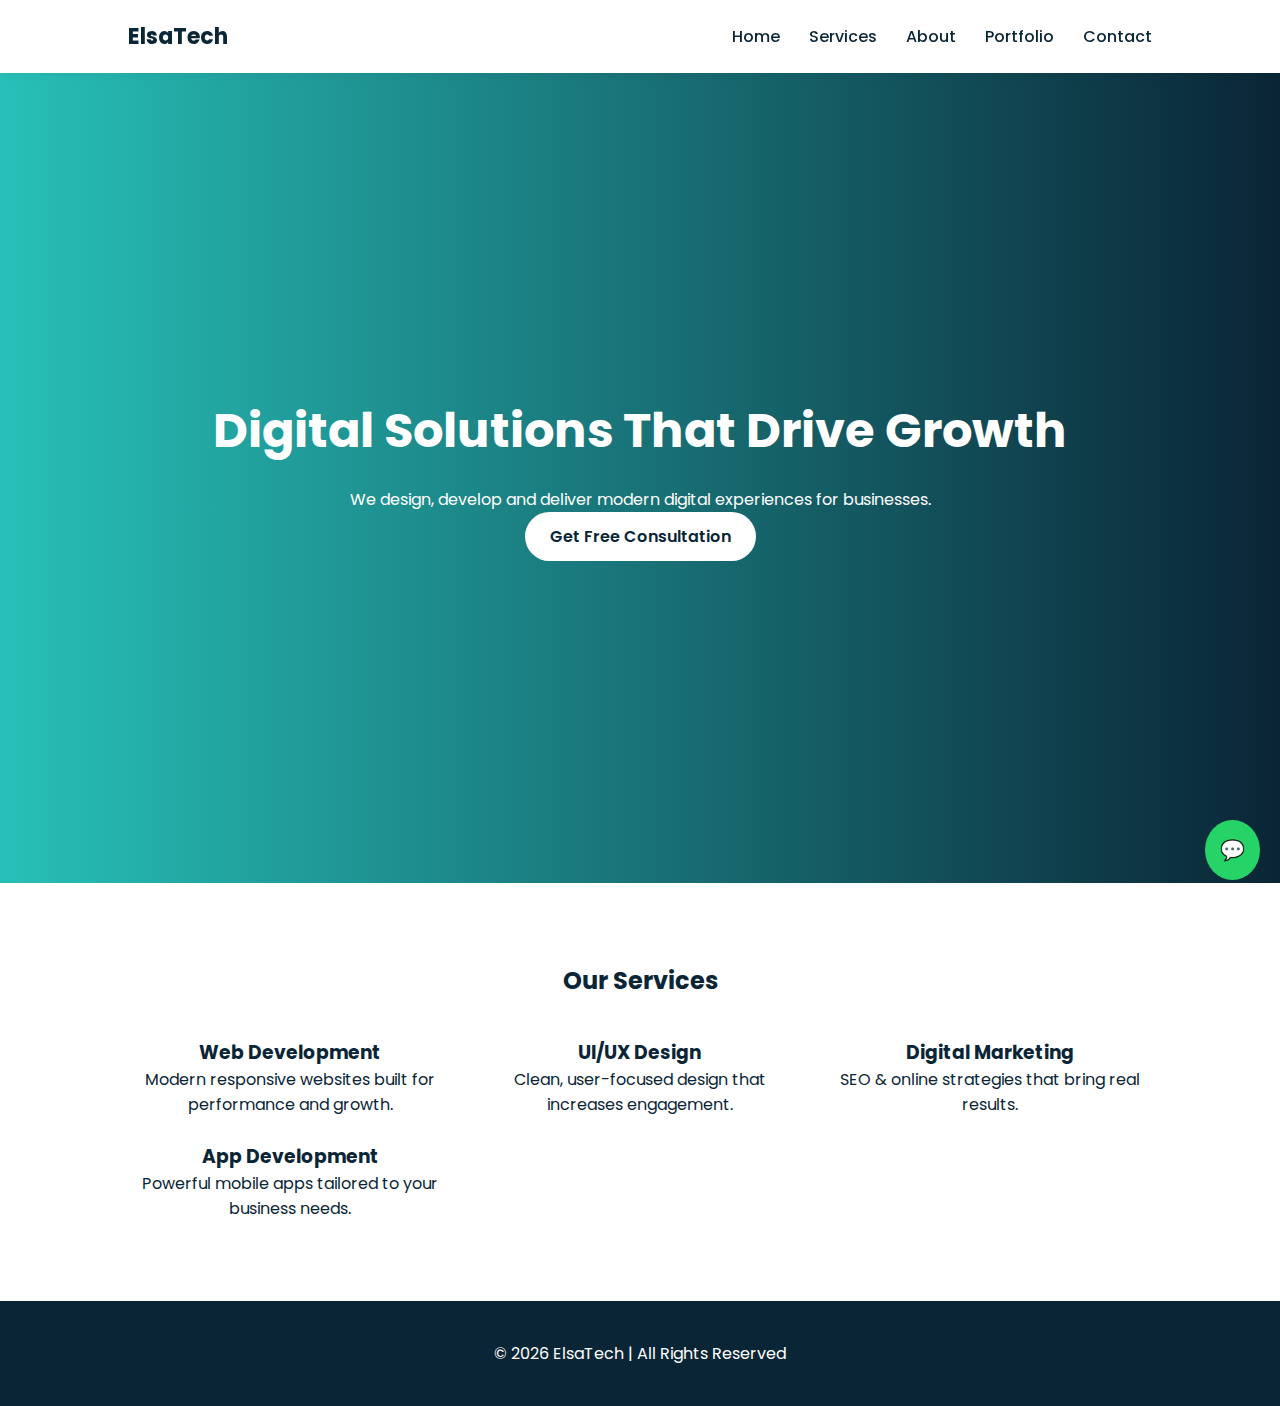
<file: index.html>
<!DOCTYPE html>
<html lang="en">
<head>
<meta charset="UTF-8">
<meta name="viewport" content="width=device-width, initial-scale=1.0">
<title>ElsaTech - Digital Solutions</title>

<link href="https://fonts.googleapis.com/css2?family=Poppins:wght@300;400;600;700&display=swap" rel="stylesheet">
<link rel="stylesheet" href="style.css">
</head>

<body>

<header>
<div class="logo">ElsaTech</div>
<nav>
<a href="index.html">Home</a>
<a href="services.html">Services</a>
<a href="about.html">About</a>
<a href="portfolio.html">Portfolio</a>
<a href="contact.html">Contact</a>
</nav>
</header>

<div class="hero">
<h1>Digital Solutions That Drive Growth</h1>
<p>We design, develop and deliver modern digital experiences for businesses.</p>
<a href="contact.html" class="btn">Get Free Consultation</a>
</div>

<section>
<h2>Our Services</h2>

<div class="services">
<div class="service-box">
<h3>Web Development</h3>
<p>Modern responsive websites built for performance and growth.</p>
</div>

<div class="service-box">
<h3>UI/UX Design</h3>
<p>Clean, user-focused design that increases engagement.</p>
</div>

<div class="service-box">
<h3>Digital Marketing</h3>
<p>SEO & online strategies that bring real results.</p>
</div>

<div class="service-box">
<h3>App Development</h3>
<p>Powerful mobile apps tailored to your business needs.</p>
</div>
</div>
</section>

<footer>
<p>© 2026 ElsaTech | All Rights Reserved</p>
</footer>

<!-- WhatsApp Button -->
<a href="https://wa.me/91YOURNUMBER" class="whatsapp-btn" target="_blank">💬</a>

<script src="script.js"></script>
</body>
</html>
</file>
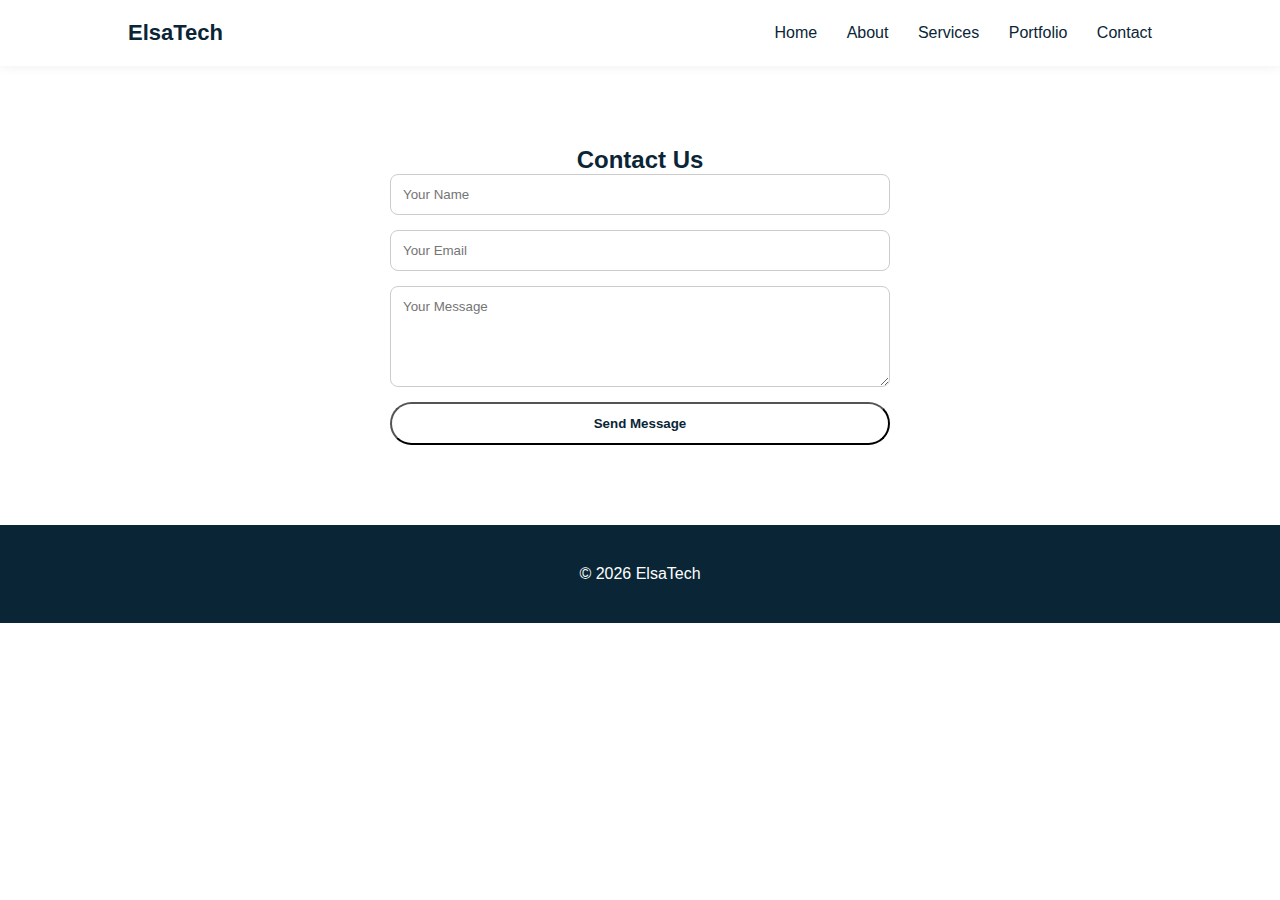
<file: contact.html>
<!DOCTYPE html>
<html>
<head>
<title>Contact - ElsaTech</title>
<link rel="stylesheet" href="style.css">
</head>
<body>

<header>
<div class="logo">ElsaTech</div>
<nav>
<a href="index.html">Home</a>
<a href="about.html">About</a>
<a href="services.html">Services</a>
<a href="portfolio.html">Portfolio</a>
<a href="contact.html">Contact</a>
</nav>
</header>

<section>
<h2>Contact Us</h2>

<form action="https://formsubmit.co/elsatechjay@gmail.com" method="POST">
<input type="text" name="name" placeholder="Your Name" required>
<input type="email" name="email" placeholder="Your Email" required>
<textarea name="message" rows="5" placeholder="Your Message" required></textarea>

<input type="hidden" name="_captcha" value="false">

<button type="submit" class="btn">Send Message</button>
</form>

</section>

<footer>
© 2026 ElsaTech
</footer>

</body>
</html>
</file>
<file: style.css>
* {
  margin: 0;
  padding: 0;
  box-sizing: border-box;
  font-family: 'Poppins', sans-serif;
}

body {
  background: #ffffff;
  color: #0A2536;
}

header {
  display: flex;
  justify-content: space-between;
  align-items: center;
  padding: 20px 10%;
  background: white;
  box-shadow: 0 2px 10px rgba(0,0,0,0.05);
  position: sticky;
  top: 0;
}

.logo {
  font-size: 22px;
  font-weight: 700;
}

nav a {
  margin-left: 25px;
  text-decoration: none;
  color: #0A2536;
  font-weight: 500;
}

.hero {
  height: 90vh;
  display: flex;
  flex-direction: column;
  justify-content: center;
  align-items: center;
  background: linear-gradient(to right, #27C0B8, #0A2536);
  color: white;
  text-align: center;
  padding: 20px;
}

.hero h1 {
  font-size: 48px;
  margin-bottom: 20px;
}

.btn {
  padding: 12px 25px;
  background: white;
  color: #0A2536;
  border-radius: 30px;
  text-decoration: none;
  font-weight: 600;
  transition: 0.3s;
}

.btn:hover {
  background: #0A2536;
  color: white;
}

section {
  padding: 80px 10%;
  text-align: center;
}

.services,
.portfolio {
  display: grid;
  grid-template-columns: repeat(auto-fit, minmax(250px, 1fr));
  gap: 25px;
  margin-top: 40px;
}

.card {
  padding: 30px;
  background: #f8f9fa;
  border-radius: 15px;
  transition: 0.3s;
}

.card:hover {
  background: #27C0B8;
  color: white;
  transform: translateY(-10px);
}

form {
  max-width: 500px;
  margin: auto;
  display: flex;
  flex-direction: column;
}

input, textarea {
  padding: 12px;
  margin-bottom: 15px;
  border: 1px solid #ccc;
  border-radius: 8px;
}

footer {
  padding: 40px;
  background: #0A2536;
  color: white;
  text-align: center;
}

.whatsapp-btn {
  position: fixed;
  bottom: 20px;
  right: 20px;
  background: #25D366;
  color: white;
  padding: 15px;
  border-radius: 50%;
  text-decoration: none;
  font-size: 20px;
}
</file>
